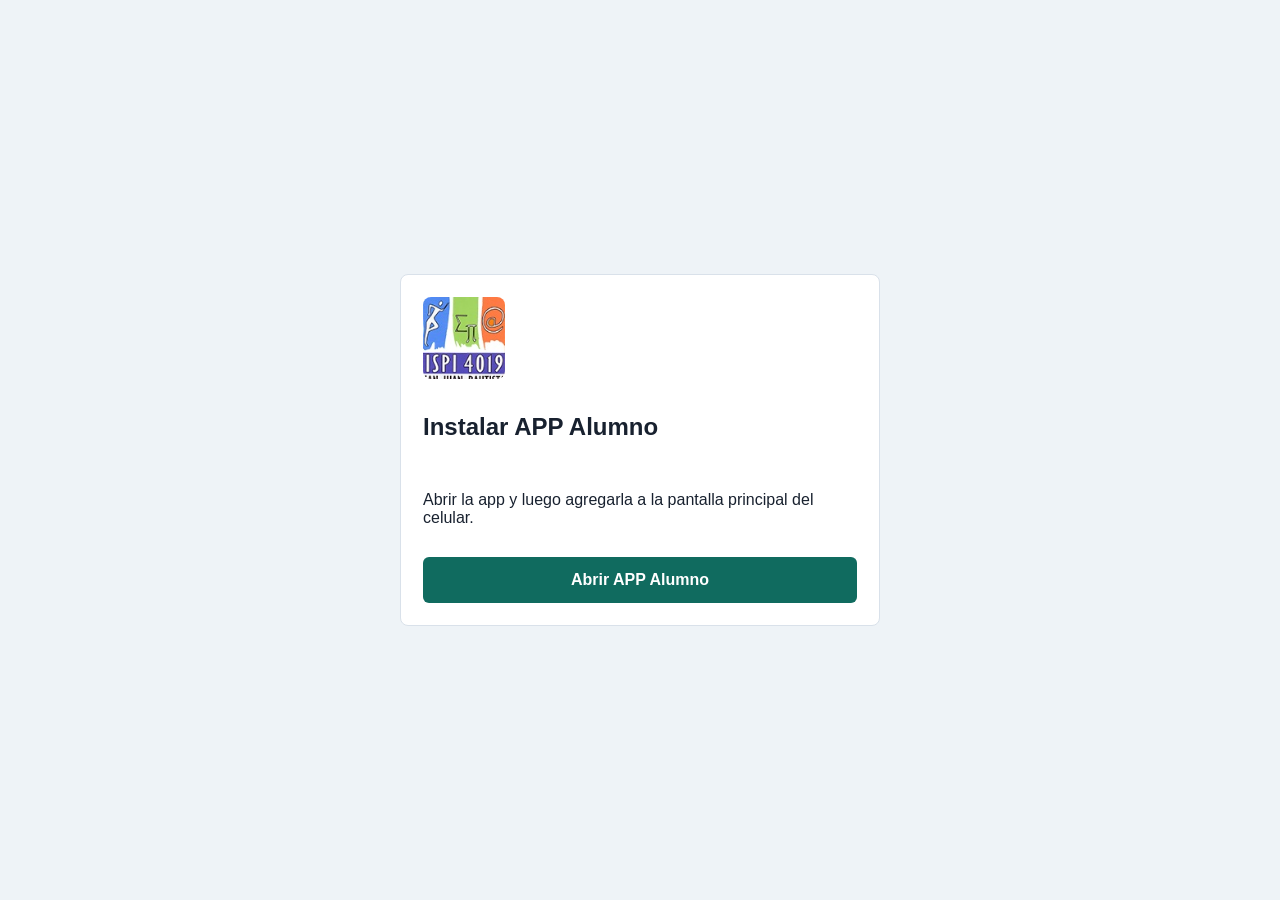
<file: packs/pack-alumno/instalar.html>
<!doctype html>
<html lang="es">
<head>
  <meta charset="utf-8">
  <meta name="viewport" content="width=device-width, initial-scale=1">
  <title>Instalar Alumno ISPI</title>
  <style>
    body { font-family: Arial, sans-serif; margin: 0; min-height: 100vh; display: grid; place-items: center; background: #eef3f7; color: #18212f; }
    main { width: min(100%, 480px); padding: 24px; }
    section { background: #fff; border: 1px solid #d9e1ea; border-radius: 8px; padding: 22px; display: grid; gap: 14px; }
    img { width: 82px; height: 82px; object-fit: cover; border-radius: 8px; }
    a { display: block; text-align: center; padding: 14px 16px; border-radius: 6px; background: #106b5f; color: #fff; font-weight: 800; text-decoration: none; }
  </style>
</head>
<body>
  <main>
    <section>
      <img src="../../assets/logo-ispi-4019.jpg" alt="Logo ISPI 4019">
      <h1>Instalar APP Alumno</h1>
      <p>Abrir la app y luego agregarla a la pantalla principal del celular.</p>
      <a href="https://bjcbaigo.github.io/qrasisispi4019/app-alumno/">Abrir APP Alumno</a>
    </section>
  </main>
</body>
</html>
</file>
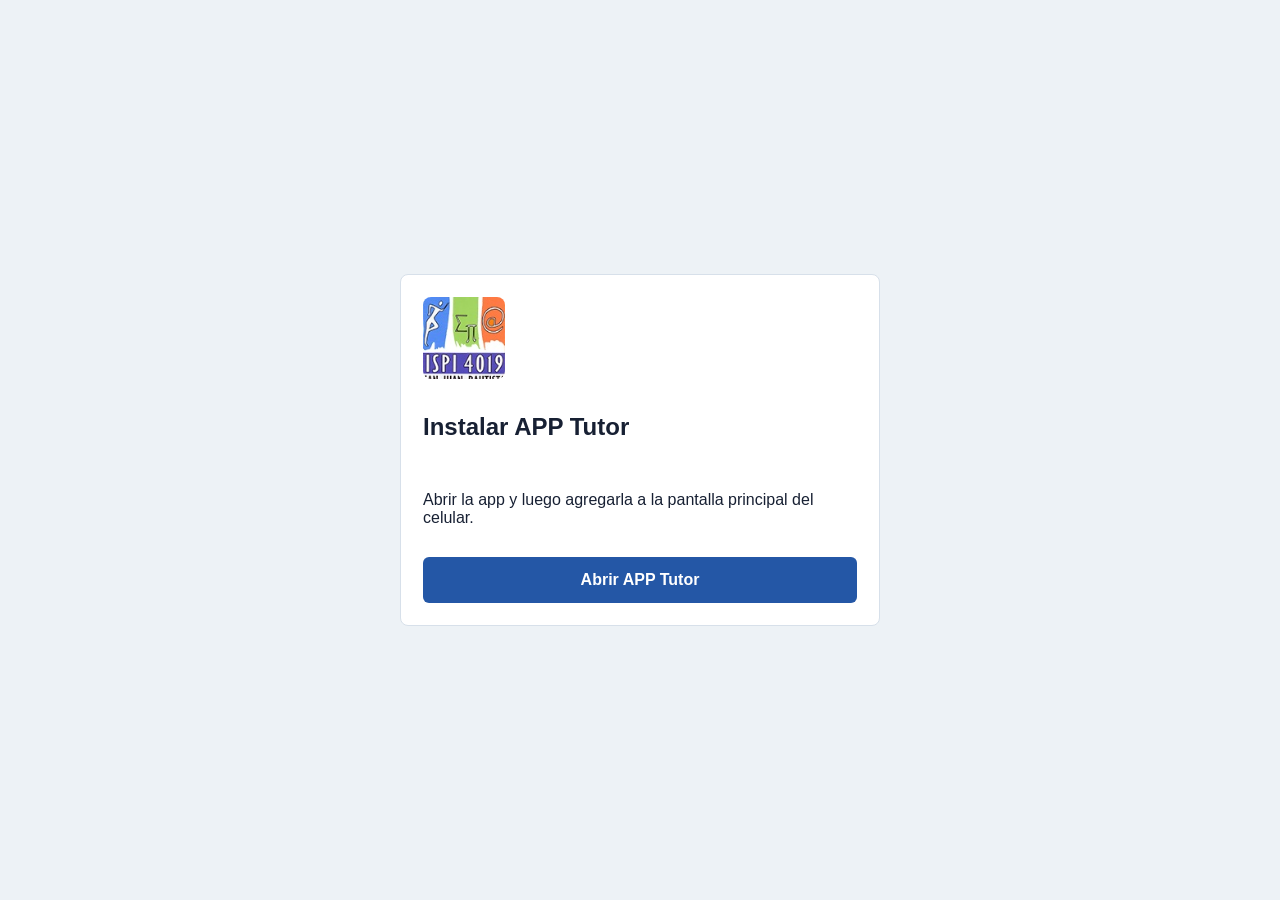
<file: packs/pack-tutor/instalar.html>
<!doctype html>
<html lang="es">
<head>
  <meta charset="utf-8">
  <meta name="viewport" content="width=device-width, initial-scale=1">
  <title>Instalar Tutor ISPI</title>
  <style>
    body { font-family: Arial, sans-serif; margin: 0; min-height: 100vh; display: grid; place-items: center; background: #edf2f6; color: #172033; }
    main { width: min(100%, 480px); padding: 24px; }
    section { background: #fff; border: 1px solid #d7e0ea; border-radius: 8px; padding: 22px; display: grid; gap: 14px; }
    img { width: 82px; height: 82px; object-fit: cover; border-radius: 8px; }
    a { display: block; text-align: center; padding: 14px 16px; border-radius: 6px; background: #2457a6; color: #fff; font-weight: 800; text-decoration: none; }
  </style>
</head>
<body>
  <main>
    <section>
      <img src="../../assets/logo-ispi-4019.jpg" alt="Logo ISPI 4019">
      <h1>Instalar APP Tutor</h1>
      <p>Abrir la app y luego agregarla a la pantalla principal del celular.</p>
      <a href="https://bjcbaigo.github.io/qrasisispi4019/app-responsable/">Abrir APP Tutor</a>
    </section>
  </main>
</body>
</html>
</file>
